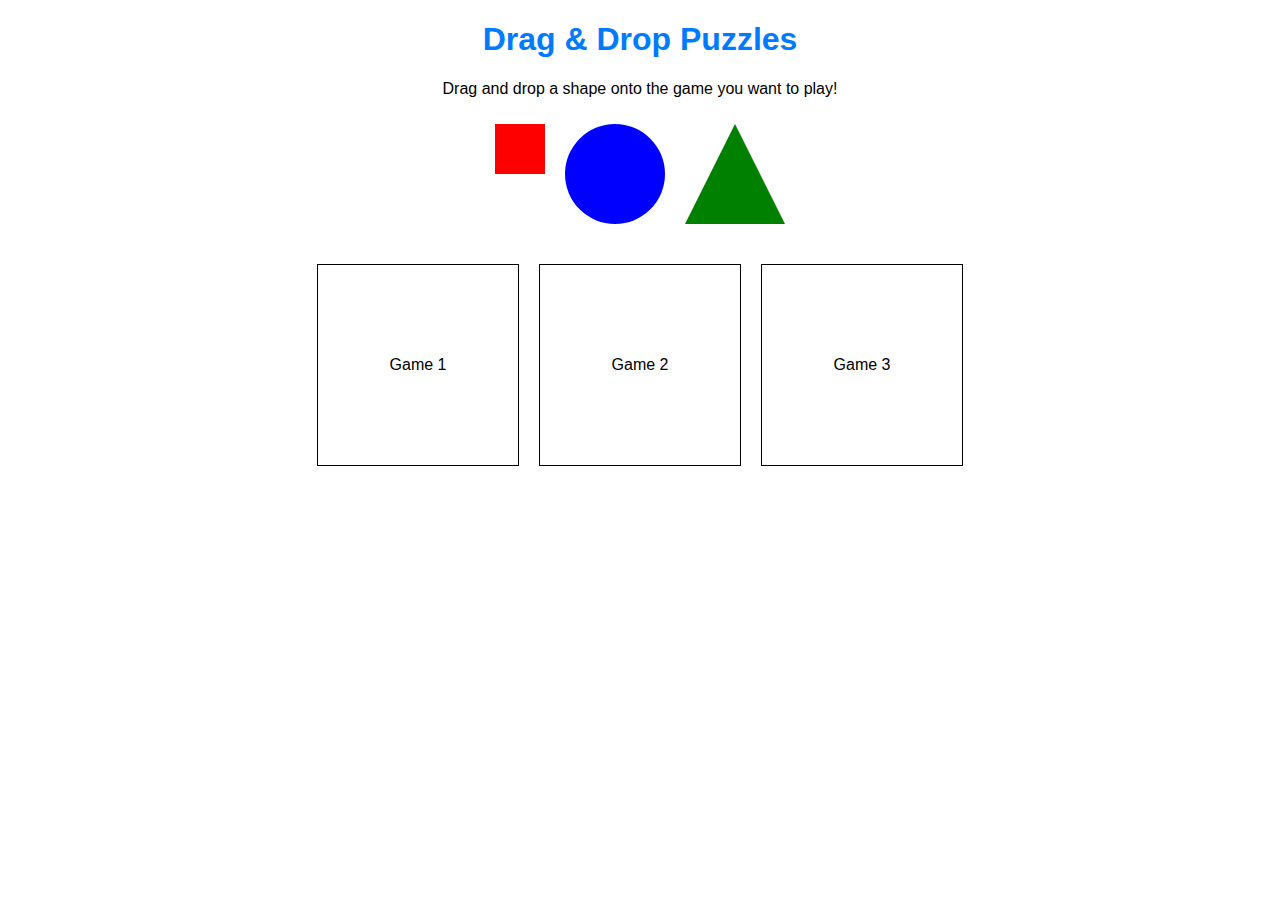
<file: index.html>
<!DOCTYPE html>
<html lang="en">
<head>
    <meta charset="UTF-8">
    <meta name="viewport" content="width=device-width, initial-scale=1.0">
    <title>Drag & Drop Puzzles</title>
    <link rel="stylesheet" href="style.css">
</head>
<body>
    <h1>Drag & Drop Puzzles</h1>
    <p>Drag and drop a shape onto the game you want to play!</p>
    <div class="shapes">
        <div class="shape square" draggable="true"></div>
        <div class="shape circle" draggable="true"></div>
        <div class="shape triangle" draggable="true"></div>
    </div>
    <div class="games">
        <div class="link-box" id="link-box-1">
            <a href="game1.html" id="link-1">Game 1</a>
        </div>
        <div class="link-box" id="link-box-2">
            <a href="game2.html" id="link-2">Game 2</a>
        </div>
        <div class="link-box" id="link-box-3">
            <a href="#" id="link-3">Game 3</a>
        </div>
    </div>
    <script src="script.js"></script>
</body>
</html>
</file>
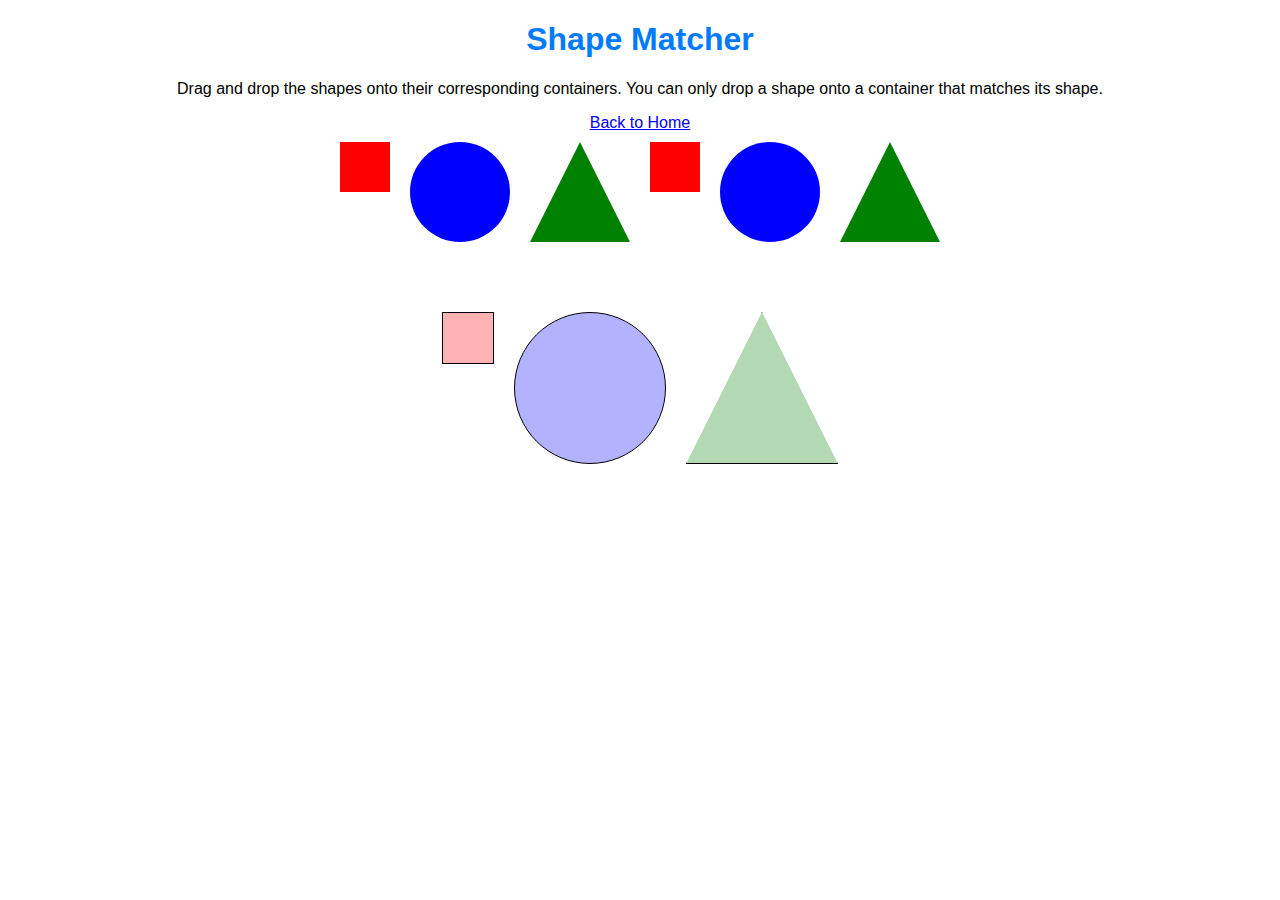
<file: game1.html>
<!DOCTYPE html>
<html lang="en">
<head>
    <meta charset="UTF-8">
    <meta name="viewport" content="width=device-width, initial-scale=1.0">
    <title>Shape Matcher</title>
    <link rel="stylesheet" href="style.css">
</head>
<body>
    <h1>Shape Matcher</h1>
    <p>Drag and drop the shapes onto their corresponding containers. You can only drop a shape onto a container that matches its shape.</p>
    <a href="index.html">Back to Home</a>
    <div class="shapes">
        <div class="shape square" draggable="true"></div>
        <div class="shape circle" draggable="true"></div>
        <div class="shape triangle" draggable="true"></div>
        <div class="shape square" draggable="true"></div>
        <div class="shape circle" draggable="true"></div>
        <div class="shape triangle" draggable="true"></div>
    </div>
    <div class="containers">
        <div class="container square"></div>
        <div class="container circle"></div>
        <div class="container triangle"></div>
    </div>
    <script src="script.js"></script>
</body>
</html>
</file>
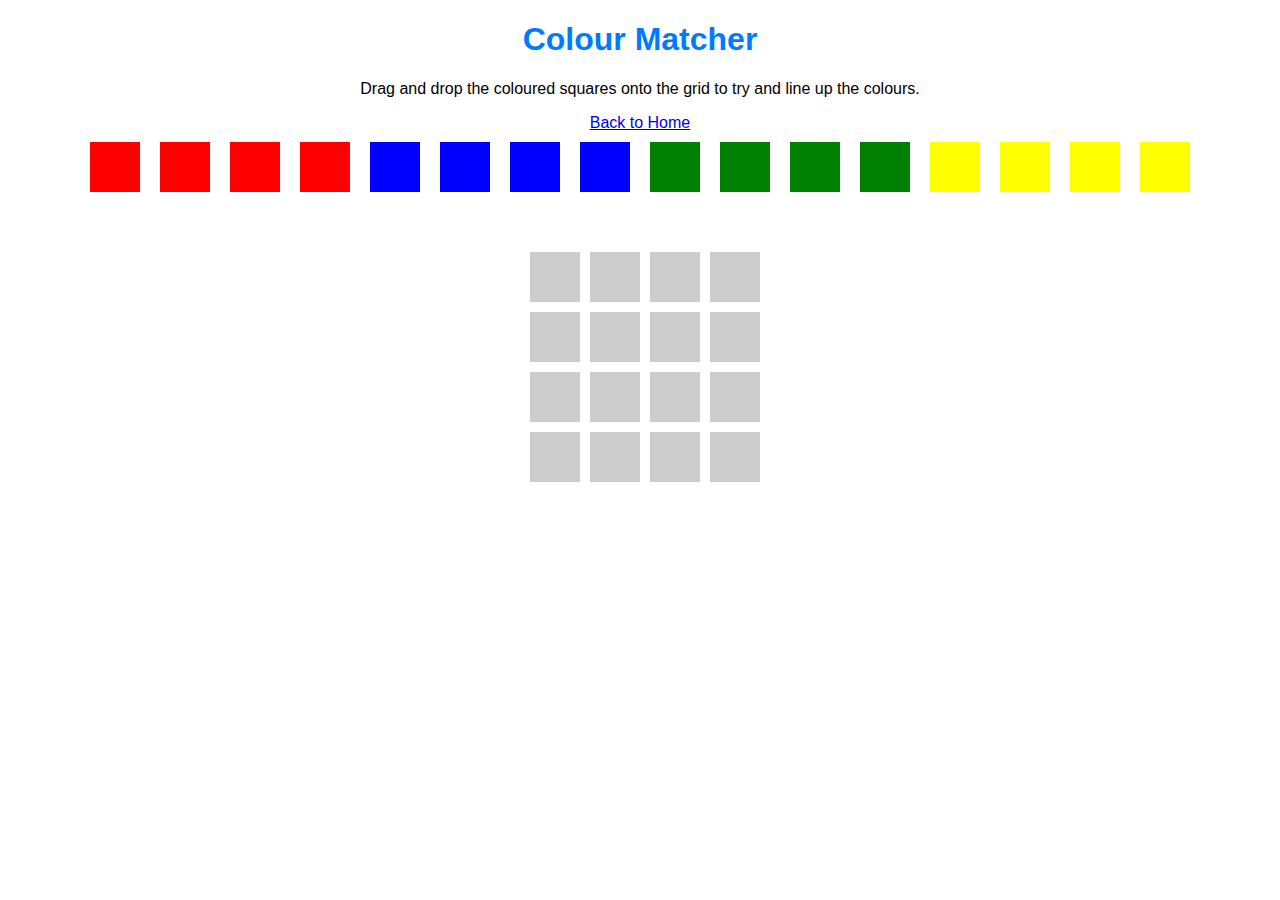
<file: game2.html>
<!DOCTYPE html>
<html lang="en">
<head>
    <meta charset="UTF-8">
    <meta name="viewport" content="width=device-width, initial-scale=1.0">
    <title>Colour Matcher</title>
    <link rel="stylesheet" href="style.css">
</head>
<body>
    <h1>Colour Matcher</h1>
    <p>Drag and drop the coloured squares onto the grid to try and line up the colours.</p>
    <a href="index.html">Back to Home</a>
    <div class="squares">
        <div class="square red" draggable="true"></div>
        <div class="square red" draggable="true"></div>
        <div class="square red" draggable="true"></div>
        <div class="square red" draggable="true"></div>
        <div class="square blue" draggable="true"></div>
        <div class="square blue" draggable="true"></div>
        <div class="square blue" draggable="true"></div>
        <div class="square blue" draggable="true"></div>
        <div class="square green" draggable="true"></div>
        <div class="square green" draggable="true"></div>
        <div class="square green" draggable="true"></div>
        <div class="square green" draggable="true"></div>
        <div class="square yellow" draggable="true"></div>
        <div class="square yellow" draggable="true"></div>
        <div class="square yellow" draggable="true"></div>
        <div class="square yellow" draggable="true"></div>
    </div>
    <div class="grid">
        <div class="grid-cell"></div>
        <div class="grid-cell"></div>
        <div class="grid-cell"></div>
        <div class="grid-cell"></div>
        <div class="grid-cell"></div>
        <div class="grid-cell"></div>
        <div class="grid-cell"></div>
        <div class="grid-cell"></div>
        <div class="grid-cell"></div>
        <div class="grid-cell"></div>
        <div class="grid-cell"></div>
        <div class="grid-cell"></div>
        <div class="grid-cell"></div>
        <div class="grid-cell"></div>
        <div class="grid-cell"></div>
        <div class="grid-cell"></div>
    </div>
    <script src="script2.js"></script>
</body>
</html>
</file>
<file: style.css>
body {
  font-family: Arial, sans-serif;
  text-align: center;
}

h1 {
  color: #007bff;
}

.shapes {
  display: flex;
  justify-content: center;
  margin-bottom: 20px;
}

.shape {
  position: relative;
  width: 100px;
  height: 100px;
  cursor: move;
  margin: 10px;
}

.square {
  background-color: red;
}

.circle {
  background-color: blue;
  border-radius: 50%;
}

.triangle {
  background-color: green;
  clip-path: polygon(50% 0%, 0% 100%, 100% 100%);
}

.games {
  display: flex;
  justify-content: center;
}

.link-box {
  position: relative;
  width: 200px;
  height: 200px;
  border: 1px solid black;
  display: flex;
  justify-content: center;
  align-items: center;
  margin: 10px;
}

.link-box a {
  text-decoration: none;
  color: black;
  pointer-events: none;
}

body {
  font-family: Arial, sans-serif;
  text-align: center;
}

h1 {
  color: #007bff;
}

.shapes {
  display: flex;
  flex-wrap: wrap;
  justify-content: center;
}

.shape {
  position: relative;
  width: 100px;
  height: 100px;
  cursor: move;
  margin: 10px;
}

.square {
  background-color: red;
}

.circle {
  background-color: blue;
  border-radius: 50%;
}

.triangle {
  background-color: green;
  clip-path: polygon(50% 0%, 0% 100%, 100% 100%);
}

.containers {
  display: flex;
  justify-content: center;
  margin-top: 50px;
}

.container {
  position: relative;
  width: 150px;
  height: 150px;
  border: 1px solid black;
  margin: 10px;
}

.container.square {
  background-color: rgba(255, 0, 0, 0.3);
}

.container.circle {
  background-color: rgba(0, 0, 255, 0.3);
  border-radius: 50%;
}

.container.triangle {
  background-color: rgba(0, 128, 0, 0.3);
  clip-path: polygon(50% 0%, 0% 100%, 100% 100%);
}

body {
  font-family: Arial, sans-serif;
  text-align: center;
}

h1 {
  color: #007bff;
}

.squares {
  display: flex;
  flex-wrap: wrap;
  justify-content: center;
}

.square {
  position: relative;
  width: 50px;
  height: 50px;
  cursor: move;
  margin: 10px;
}

.red {
  background-color: red;
}

.blue {
  background-color: blue;
}

.green {
  background-color: green;
}

.yellow {
  background-color: yellow;
}

.grid {
  display: grid;
  grid-template-columns: repeat(4, 50px);
  grid-gap: 10px;
  width: 220px;
  margin: 50px auto;
}

.grid-cell {
  background-color: #ccc;
  width: 50px;
  height: 50px;
}
</file>
